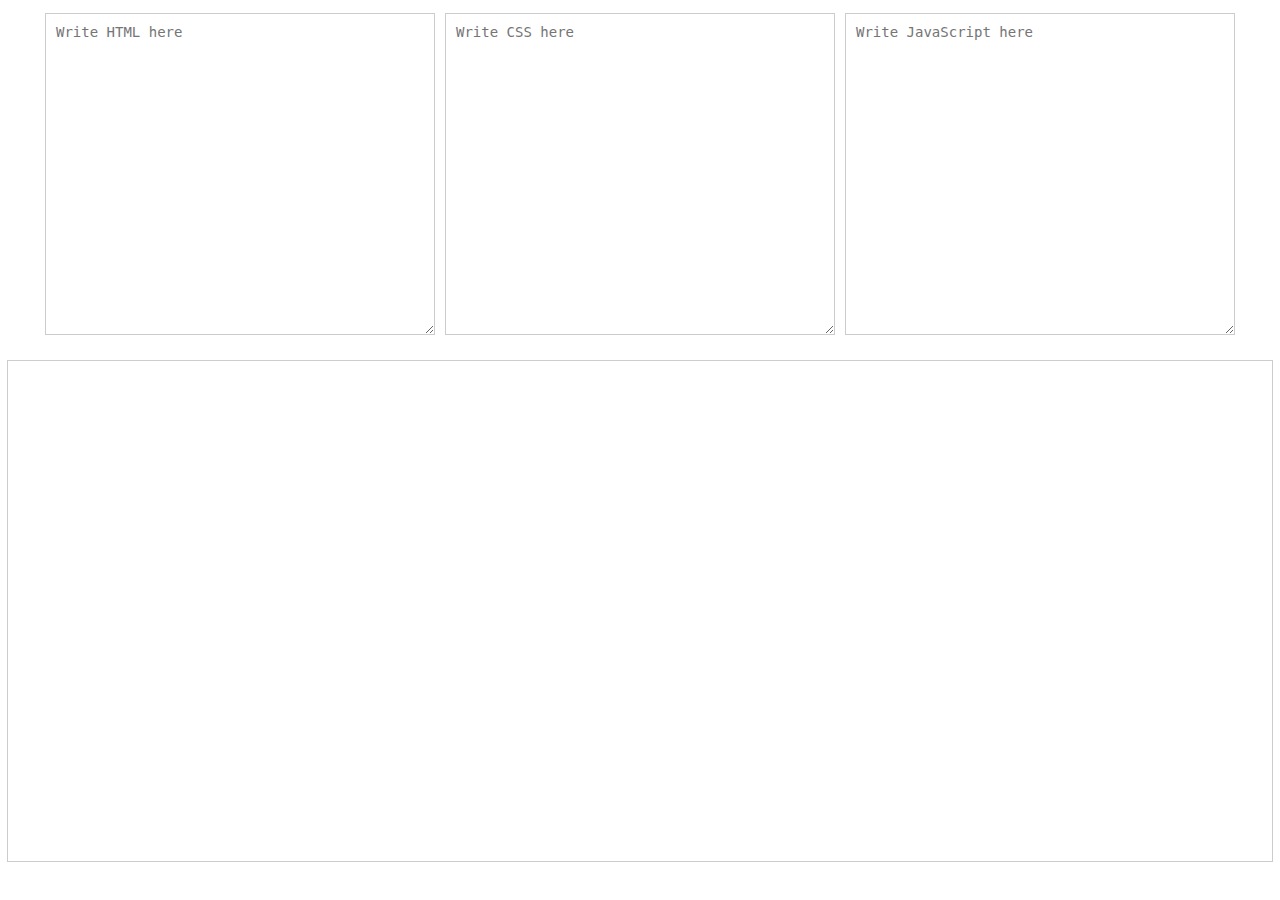
<file: Online Code Editor/index.html>
<!DOCTYPE html>
<html lang="en">
<head>
    <meta charset="UTF-8">
    <meta name="viewport" content="width=device-width, initial-scale=1.0">
    <title>Online Code Editor</title>
    <link rel="stylesheet" href="styles.css">
</head>
<body>
    <div class="editor-container">
        <textarea id="html-code" placeholder="Write HTML here"></textarea>
        <textarea id="css-code" placeholder="Write CSS here"></textarea>
        <textarea id="js-code" placeholder="Write JavaScript here"></textarea>
    </div>
    <iframe id="output"></iframe>
    <script src="script.js"></script>
</body>
</html>
</file>
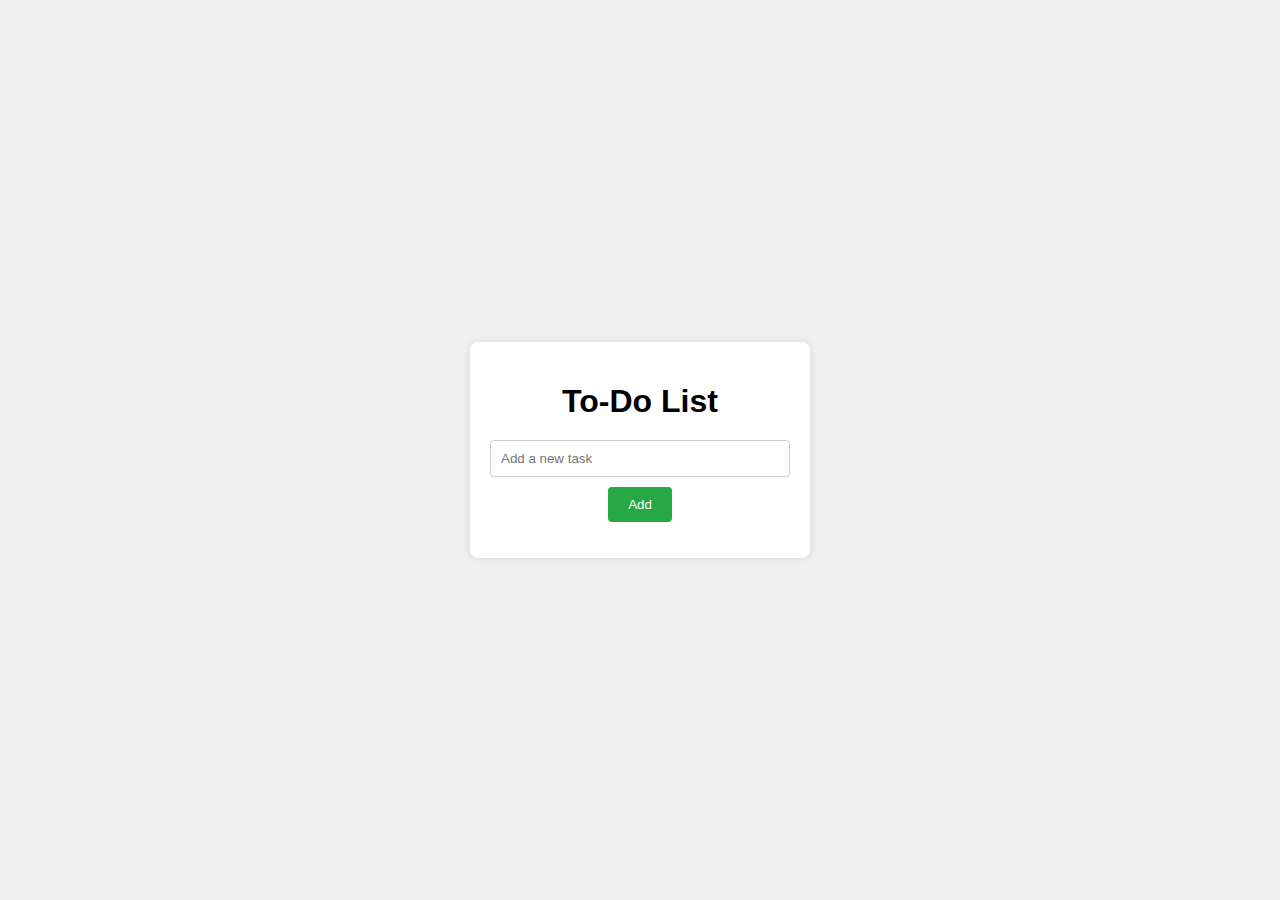
<file: To-Do app/index.html>
<!DOCTYPE html>
<html lang="en">
<head>
    <meta charset="UTF-8">
    <meta name="viewport" content="width=device-width, initial-scale=1.0">
    <title>To-Do List App</title>
    <link rel="stylesheet" href="styles.css">
</head>
<body>
    <div class="container">
        <h1>To-Do List</h1>
        <input type="text" id="new-task" placeholder="Add a new task">
        <button id="add-task">Add</button>
        <ul id="task-list"></ul>
    </div>
    <script src="script.js"></script>
</body>
</html>
</file>
<file: Online Code Editor/styles.css>
body {
    display: flex;
    flex-direction: column;
    align-items: center;
    font-family: Arial, sans-serif;
}

.editor-container {
    display: flex;
    width: 100%;
    max-width: 1200px;
    margin-bottom: 20px;
}

textarea {
    width: 33.33%;
    height: 300px;
    margin: 5px;
    padding: 10px;
    border: 1px solid #ccc;
    font-family: monospace;
    font-size: 14px;
}

iframe {
    width: 100%;
    height: 500px;
    border: 1px solid #ccc;
}
</file>
<file: To-Do app/styles.css>
body {
    font-family: Arial, sans-serif;
    display: flex;
    justify-content: center;
    align-items: center;
    height: 100vh;
    background-color: #f0f0f0;
    margin: 0;
}

.container {
    background-color: #fff;
    padding: 20px;
    border-radius: 8px;
    box-shadow: 0 0 10px rgba(0, 0, 0, 0.1);
    width: 300px;
    text-align: center;
}

h1 {
    margin-bottom: 20px;
}

input {
    width: calc(100% - 22px);
    padding: 10px;
    margin-bottom: 10px;
    border: 1px solid #ccc;
    border-radius: 4px;
}

button {
    padding: 10px 20px;
    border: none;
    background-color: #28a745;
    color: #fff;
    border-radius: 4px;
    cursor: pointer;
}

button:hover {
    background-color: #218838;
}

ul {
    list-style-type: none;
    padding: 0;
}

li {
    background-color: #f9f9f9;
    padding: 10px;
    margin-bottom: 5px;
    border-radius: 4px;
    display: flex;
    justify-content: space-between;
    align-items: center;
}

li.completed {
    text-decoration: line-through;
    color: #888;
}

button.delete {
    background-color: #dc3545;
    margin-left: 10px;
}

button.delete:hover {
    background-color: #c82333;
}
</file>
